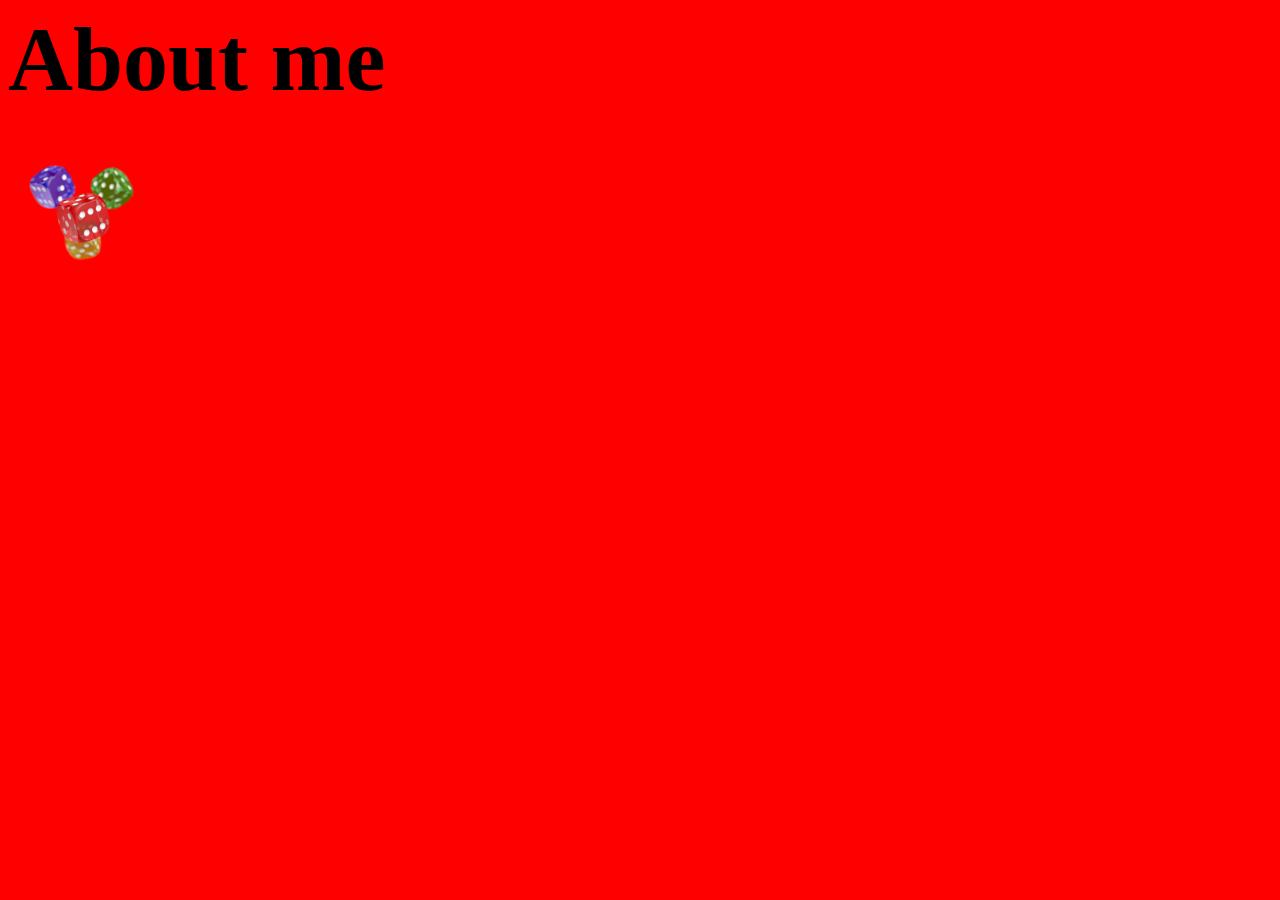
<file: about.html>
<!DOCTYPE html>

<html>
    <head>
        <meta charset="utf-8">
        <meta http-equiv="X-UA-Compatible" content="IE=edge">
        <title></title>
        <meta name="description" content="">
        <meta name="viewport" content="width=device-width, initial-scale=1">
        <link rel="stylesheet" href="style.css">
    </head>
    <body>
        <!--[if lt IE 7]>
            <p class="browsehappy">You are using an <strong>outdated</strong> browser. Please <a href="#">upgrade your browser</a> to improve your experience.</p>
        <![endif]-->
        <h1>About me</h1>

        <img src="img/image.png" alt="image de dé"/>
        <script src="" async defer></script>
    </body>
</html>
</file>
<file: style.css>
:root {
    /*variables de couleur*/
    --blue: #6495ed;
    /*variables de contour*/
    --border: 3px solid red;
}

body {
    background-color: red;
}

header {
    position: absolute;
    z-index: -1;
}

h1 {
    font-size: 90px;
    margin: 0px 0px 50px 0px;
}

button {
    border: var(--border);
}

.mainButton {
    background-color: var(--blue);
    color: white;
    text-transform: uppercase;

    cursor: pointer;
}

.mainButton:hover {
    background-color: blueviolet;
}

.secondaryButton {
    background-color: transparent;
    color: white;
}

img {
    width: 150px;
}
</file>
